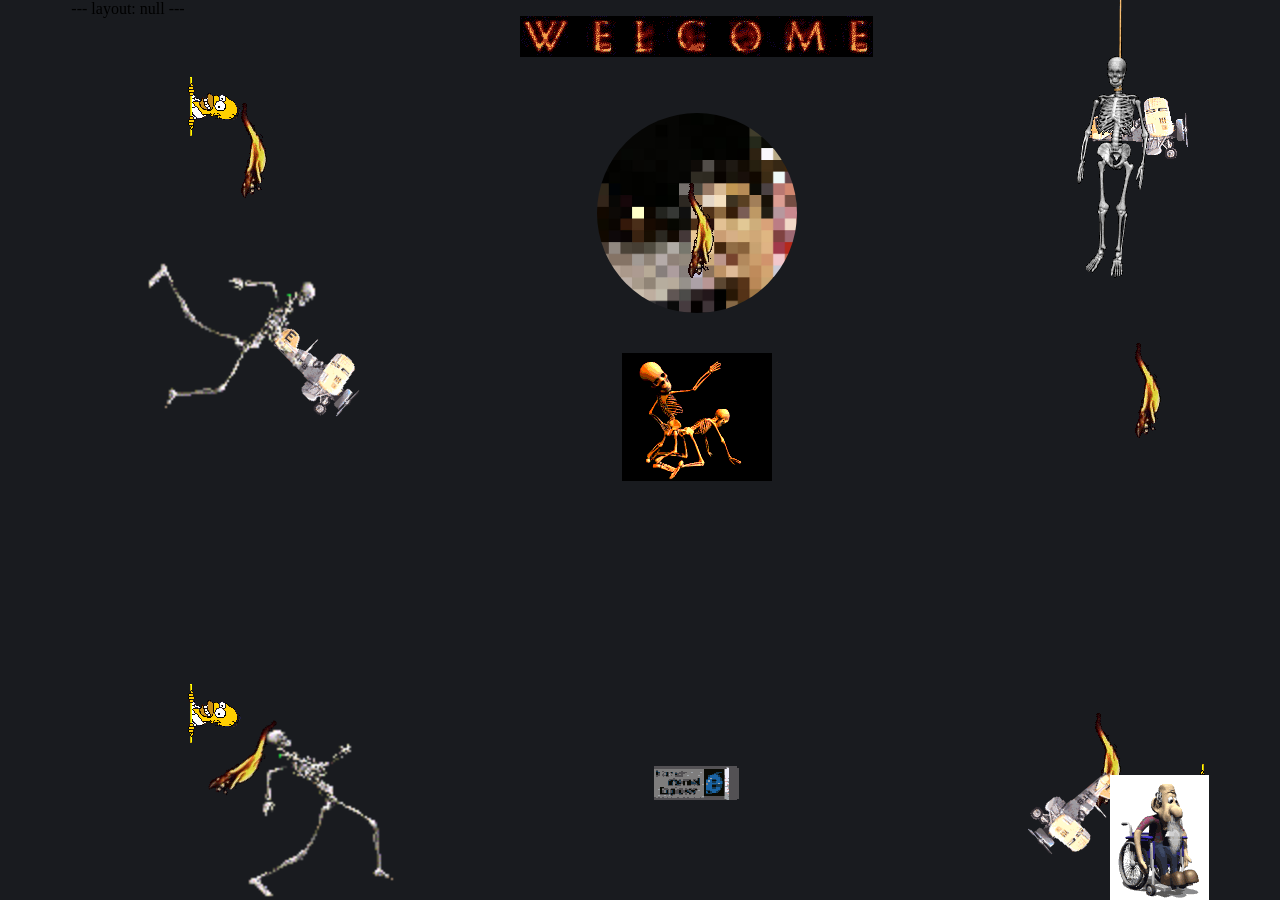
<file: legacy-sergio-page/index.html>
---
layout: null
---
<!DOCTYPE html>
<html lang="en">
    <head>
        <meta charset="UTF-8" />
        <meta name="description" content="Sepgod page" />
        <meta name="viewport" content="width=device-width" />
        <link rel="icon" type="image/svg+xml" href="favicon.svg" />
        <link rel="stylesheet" href="styles.css" />
        <title>Sepgod</title>
    </head>
    <body>
        <main class="page">
            <img class="welcome" src="welcome.gif" alt="" />
            <img class="portrait" src="sergio-image.jpg" alt="" />

            <img class="decor fire fire-top-left" src="fire.gif" alt="" />
            <img class="decor fire fire-upper" src="fire.gif" alt="" />
            <img class="decor fire fire-bottom-left" src="fire.gif" alt="" />
            <img class="decor fire fire-bottom-right" src="fire.gif" alt="" />
            <img class="decor fire fire-right" src="fire.gif" alt="" />

            <img class="decor homer homer-bottom-left" src="homer.gif" alt="" />
            <img class="decor homer homer-top-left" src="homer.gif" alt="" />
            <img class="decor homer homer-bottom-right" src="homer.gif" alt="" />

            <img class="decor plane plane-left" src="old_plane_rotating.gif" alt="" />
            <img class="decor plane plane-bottom-right" src="old_plane_rotating.gif" alt="" />
            <img class="decor plane plane-top-right" src="old_plane_rotating.gif" alt="" />

            <img class="decor netscape" src="netscape.gif" alt="" />
            <img class="decor oldman" src="oldmanwheelchair.gif" alt="" />

            <img class="decor skeleton-tall" src="skeleton3.gif" alt="" />

            <img class="decor skeleton skeleton-bottom-left" src="skeleton.gif" alt="" />
            <img class="decor skeleton skeleton-left" src="skeleton.gif" alt="" />
            <img class="skeleton-front" src="Skeletonxx.gif" alt="" />
        </main>
    </body>
</html>
</file>
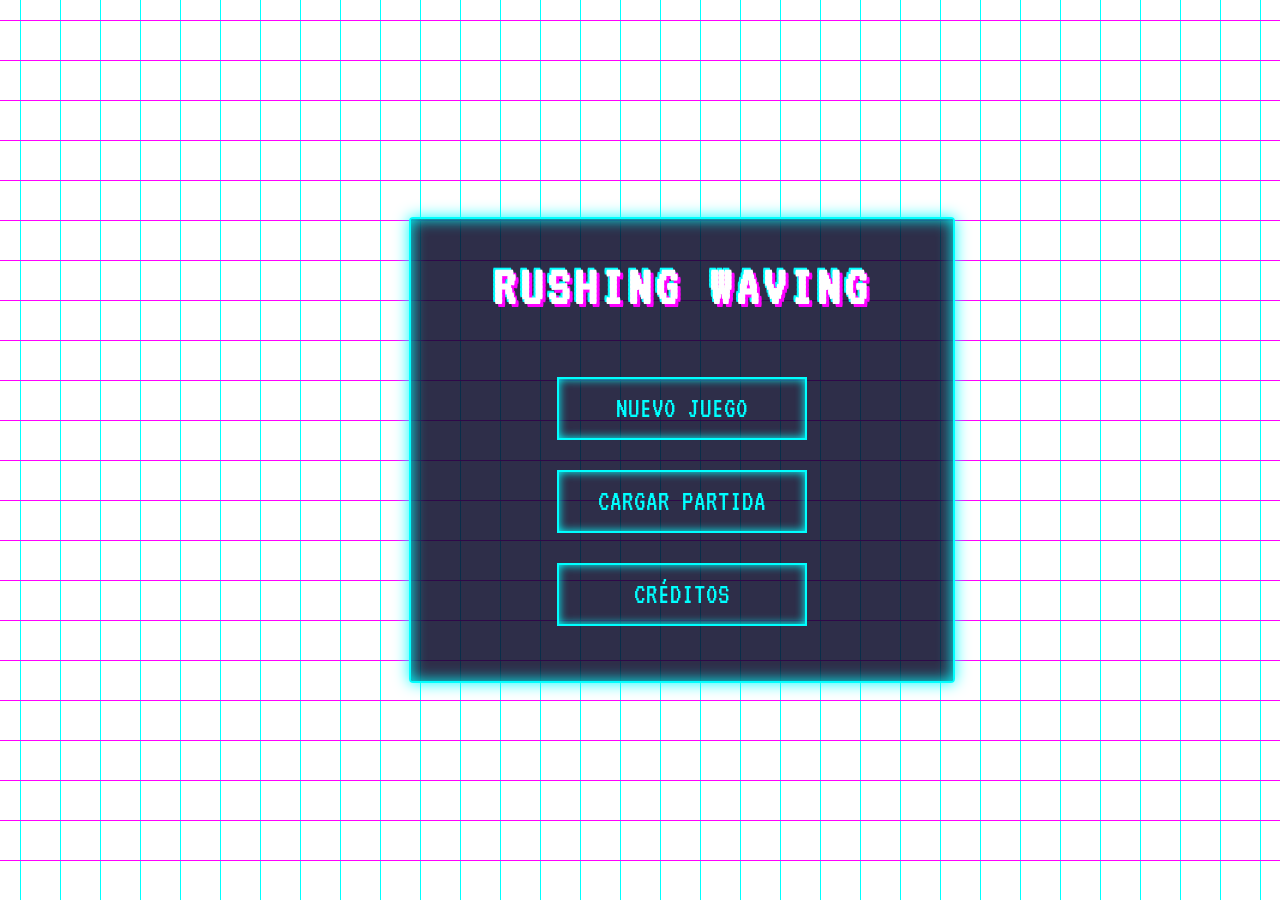
<file: testeo/index.html>
<!DOCTYPE html>
<html lang="es">
<head>
    <meta charset="UTF-8">
    <meta name="viewport" content="width=device-width, initial-scale=1.0">
    <title>Rushing Waving</title>
    <link href="https://fonts.googleapis.com/css2?family=VT323&display=swap" rel="stylesheet">
    <link rel="stylesheet" href="styles.css">
</head>
<body>
    <main id="app">
        <section id="screen-menu" class="screen active">
            <h1>Rushing Waving</h1>
            <div class="menu-options">
                <button id="btn-new">Nuevo Juego</button>
                <button id="btn-load">Cargar Partida</button>
                <button id="btn-credits">Créditos</button>
            </div>
        </section>

        <section id="screen-game" class="screen hidden">
            <h2>Nivel <span id="ui-level">1</span></h2>
            <div id="hud-health">❤️❤️❤️</div>
            
            <div id="game-board">
                <div class="vapor-sun"></div>
                <div id="player">😎</div>
                <div id="ground"></div>
            </div>

            <div class="game-buttons">
                <button id="btn-save">💾 Guardar</button>
                <button id="btn-back-menu">Volver</button>
            </div>
        </section>

        <section id="screen-credits" class="screen hidden">
            <h2>Créditos</h2>
            <p>Desarrollado por un Dev Crack.</p>
            <button id="btn-back-from-credits">Volver</button>
        </section>
    </main>
    <script src="main.js"></script>
</body>
</html>
</file>
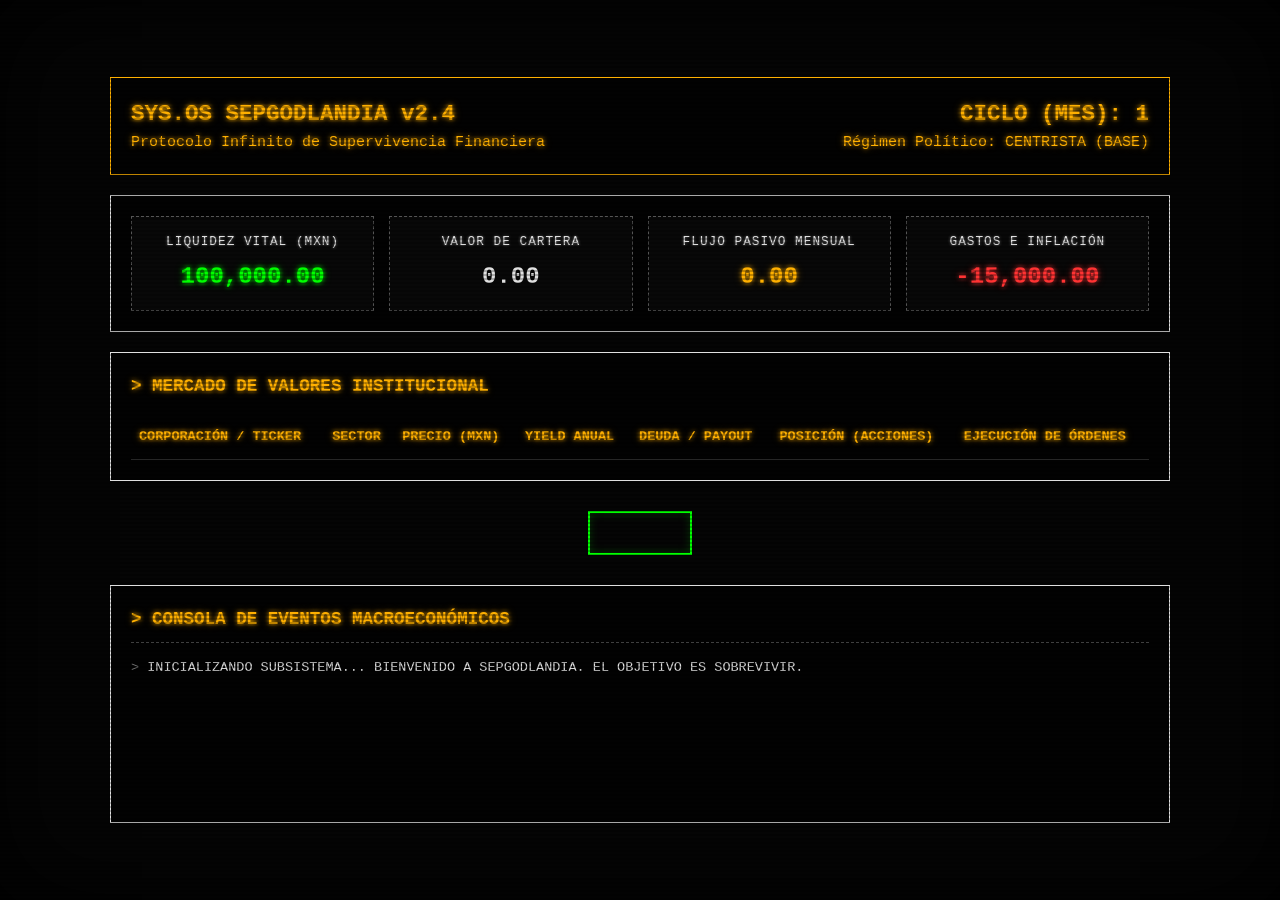
<file: simulator/simulator.html>
<!DOCTYPE html>
<html lang="es">
<head>
    <meta charset="UTF-8">
    <meta name="viewport" content="width=device-width, initial-scale=1.0">
    <title>Simulador de Supervivencia de Dividendos: Imperio Sepgodlandia</title>
    <style>
        /* =========================================================
           SISTEMA DE DISEÑO RETRO TERMINAL CRT
           ========================================================= */
        :root {
            /* Paleta estricta de terminal fosforescente oscura */
            --bg-color: #050505;
            --text-main: #e0e0e0;
            --text-green: #00ff00;
            --text-red: #ff3333;
            --text-amber: #ffb000;
            --font-stack: 'Courier New', Courier, monospace;
            
            /* Simulación matemática del efecto Bloom/Resplandor del Fósforo */
            --glow-green: 0 0 4px rgba(0, 255, 0, 0.8), 0 0 8px rgba(0, 255, 0, 0.4);
            --glow-red: 0 0 4px rgba(255, 51, 51, 0.8), 0 0 8px rgba(255, 51, 51, 0.4);
            --glow-amber: 0 0 4px rgba(255, 176, 0, 0.8), 0 0 8px rgba(255, 176, 0, 0.4);
            --glow-white: 0 0 3px rgba(224, 224, 224, 0.6);
        }

        * {
            box-sizing: border-box;
            margin: 0;
            padding: 0;
        }

        body {
            background-color: var(--bg-color);
            color: var(--text-main);
            font-family: var(--font-stack);
            font-size: 15px;
            line-height: 1.5;
            overflow-x: hidden;
            min-height: 100vh;
            display: flex;
            justify-content: center;
            align-items: center;
            /* Efecto viñeta para simular la curvatura del tubo catódico */
            box-shadow: inset 0 0 100px rgba(0,0,0,0.9);
        }

        /* 
           Efecto "Screen-Door" / Scanlines Horizontales 
           Utiliza linear-gradient repetitivo a escala de píxeles
        */
       .scanlines {
            background: linear-gradient(
                to bottom,
                rgba(255,255,255,0),
                rgba(255,255,255,0) 50%,
                rgba(0,0,0,0.25) 50%,
                rgba(0,0,0,0.25)
            );
            background-size: 100% 4px;
            position: fixed;
            top: 0; left: 0; right: 0; bottom: 0;
            pointer-events: none; /* Permite interaccionar con los botones subyacentes */
            z-index: 999;
        }

        /* Contenedor principal con efecto de inestabilidad eléctrica */
       .crt-flicker {
            animation: flicker 0.12s infinite;
            width: 100%;
            max-width: 1100px;
            padding: 20px;
            display: flex;
            flex-direction: column;
            gap: 20px;
            position: relative;
            z-index: 10;
        }

        @keyframes flicker {
            0% { opacity: 0.98; }
            50% { opacity: 1; }
            100% { opacity: 0.99; }
        }

        /* Diseño Estructural de Paneles */
       .panel {
            border: 1px solid var(--text-main);
            padding: 20px;
            background: rgba(0, 0, 0, 0.6);
            position: relative;
        }

       .header-panel {
            display: flex;
            justify-content: space-between;
            align-items: center;
            border-color: var(--text-amber);
            text-shadow: var(--glow-amber);
            color: var(--text-amber);
        }

        /* Matriz de métricas de supervivencia */
       .stats-grid {
            display: grid;
            grid-template-columns: repeat(4, 1fr);
            gap: 15px;
        }

       .stat-box {
            border: 1px dashed #555;
            padding: 15px;
            text-align: center;
            background: rgba(10, 10, 10, 0.8);
        }

       .stat-label {
            font-size: 0.85em;
            text-transform: uppercase;
            letter-spacing: 1px;
            color: var(--text-main);
            text-shadow: var(--glow-white);
        }

       .stat-value {
            font-size: 1.6em;
            font-weight: bold;
            margin-top: 8px;
        }

        /* Diseño de tabla tabular estricta */
        table {
            width: 100%;
            border-collapse: collapse;
            margin-top: 15px;
        }

        th, td {
            border-bottom: 1px solid #333;
            padding: 12px 8px;
            text-align: left;
        }

        th {
            color: var(--text-amber);
            text-shadow: var(--glow-amber);
            text-transform: uppercase;
            font-size: 0.9em;
        }

        /* Clases utilitarias para colorización semántica */
       .green { color: var(--text-green); text-shadow: var(--glow-green); }
       .red { color: var(--text-red); text-shadow: var(--glow-red); }
       .amber { color: var(--text-amber); text-shadow: var(--glow-amber); }

        /* Estilización de Interacción (Botones) */
        button {
            background: transparent;
            color: var(--text-main);
            border: 1px solid var(--text-main);
            padding: 6px 12px;
            cursor: pointer;
            font-family: var(--font-stack);
            font-weight: bold;
            text-transform: uppercase;
            transition: all 0.1s;
        }

        button:hover:not(:disabled) {
            background: var(--text-main);
            color: var(--bg-color);
            text-shadow: none;
        }
        
        button:disabled {
            opacity: 0.2;
            cursor: not-allowed;
            border-style: dashed;
        }

       .btn-buy { color: var(--text-green); border-color: var(--text-green); text-shadow: var(--glow-green); }
       .btn-buy:hover:not(:disabled) { background: var(--text-green); color: black; }
        
       .btn-sell { color: var(--text-red); border-color: var(--text-red); text-shadow: var(--glow-red); }
       .btn-sell:hover:not(:disabled) { background: var(--text-red); color: black; }

        /* Panel Central de Avance de Turno */
        #action-panel {
            display: flex;
            justify-content: center;
            padding: 10px;
        }

        #next-month-btn {
            font-size: 1.5em;
            padding: 20px 50px;
            border: 2px solid var(--text-green);
            color: var(--text-green);
            text-shadow: var(--glow-green);
            box-shadow: 0 0 10px rgba(0, 255, 0, 0.2) inset;
        }

        #next-month-btn:hover:not(:disabled) {
            background: var(--text-green);
            color: var(--bg-color);
            box-shadow: 0 0 20px rgba(0, 255, 0, 0.6);
        }

        /* Consola de Eventos Estocásticos */
       .log-panel {
            height: 160px;
            overflow-y: auto;
            border-top: 1px dashed #555;
            padding-top: 15px;
            font-size: 0.9em;
            margin-top: 10px;
        }
        
       .log-entry { margin-bottom: 6px; }
       .log-entry::before { content: "> "; opacity: 0.5; }

        /* Superposición Crítica de Condición de Derrota */
        #game-over {
            display: none;
            position: fixed;
            top: 50%; left: 50%;
            transform: translate(-50%, -50%);
            background: #000;
            border: 3px solid var(--text-red);
            padding: 50px;
            text-align: center;
            z-index: 2000;
            box-shadow: 0 0 50px rgba(255, 51, 51, 0.8);
            width: 80%;
            max-width: 600px;
        }
    </style>
</head>
<body>

<div class="scanlines"></div>

<div class="crt-flicker">
    
    <div class="panel header-panel">
        <div>
            <h2>SYS.OS SEPGODLANDIA v2.4</h2>
            <p>Protocolo Infinito de Supervivencia Financiera</p>
        </div>
        <div style="text-align: right;">
            <h2>CICLO (MES): <span id="ui-month" class="amber">1</span></h2>
            <p>Régimen Político: <span id="ui-politics">CENTRISTA (BASE)</span></p>
        </div>
    </div>

    <div class="panel stats-grid">
        <div class="stat-box">
            <div class="stat-label">LIQUIDEZ VITAL (MXN)</div>
            <div id="ui-cash" class="stat-value green">100,000.00</div>
        </div>
        <div class="stat-box">
            <div class="stat-label">VALOR DE CARTERA</div>
            <div id="ui-portfolio" class="stat-value">0.00</div>
        </div>
        <div class="stat-box">
            <div class="stat-label">FLUJO PASIVO MENSUAL</div>
            <div id="ui-income" class="stat-value amber">0.00</div>
        </div>
        <div class="stat-box">
            <div class="stat-label">GASTOS E INFLACIÓN</div>
            <div id="ui-expenses" class="stat-value red">-15,000.00</div>
        </div>
    </div>

    <div class="panel">
        <h3 class="amber" style="margin-bottom: 10px;">> MERCADO DE VALORES INSTITUCIONAL</h3>
        <table>
            <thead>
                <tr>
                    <th>Corporación / Ticker</th>
                    <th>Sector</th>
                    <th>Precio (MXN)</th>
                    <th>Yield Anual</th>
                    <th>Deuda / Payout</th>
                    <th>Posición (Acciones)</th>
                    <th>Ejecución de Órdenes</th>
                </tr>
            </thead>
            <tbody id="market-body">
                </tbody>
        </table>
    </div>

    <div id="action-panel">
        <button id="next-month-btn" onclick="motorSimulacion.avanzarTurno()"></button>
    </div>

    <div class="panel">
        <h3 class="amber">> CONSOLA DE EVENTOS MACROECONÓMICOS</h3>
        <div class="log-panel" id="ui-log">
            <div class="log-entry">INICIALIZANDO SUBSISTEMA... BIENVENIDO A SEPGODLANDIA. EL OBJETIVO ES SOBREVIVIR.</div>
        </div>
    </div>

</div>

<div id="game-over">
    <h1 class="red" style="font-size: 3.5em; margin-bottom: 15px;">INSOLVENCIA FATAL</h1>
    <h2 class="red" style="margin-bottom: 25px;">LIQUIDEZ AGOTADA. INCAPAZ DE CUBRIR GASTOS INFLACIONARIOS.</h2>
    <p style="font-size: 1.2em;">Ciclos Mensuales Sobrevividos: <span id="go-months" class="amber"></span></p>
    <p style="font-size: 1.2em; margin-top: 10px;">Capitalización Final (Cartera): <span id="go-port" class="amber"></span></p>
    <button style="margin-top: 40px; padding: 15px 30px; font-size: 1.2em; border-color: var(--text-red); color: var(--text-red);" onclick="location.reload()">REINICIAR SIMULACIÓN</button>
</div>

<script>
/**
 * NÚCLEO ALGORÍTMICO DEL SIMULADOR DE SEPGODLANDIA
 * Integra modelos de fijación de precios mediante Movimiento Browniano Geométrico,
 * cálculo estocástico y ajuste dinámico de dificultad basado en teoría macroeconómica.
 */

// --- 1. SUBSISTEMA DE CÁLCULO MATEMÁTICO ---

/**
 * Transformación de Box-Muller.
 * Vital para los motores de fijación de precios. Convierte variables aleatorias
 * distribuidas uniformemente (Math.random) en variables independientes distribuidas 
 * normalmente (Gaussiana) N(0,1), simulando colas probabilísticas reales.
 */
function generarNormalEstandar() {
    let u = 0, v = 0;
    while(u === 0) u = Math.random(); // Evitar el cero matemático exacto para el logaritmo
    while(v === 0) v = Math.random();
    return Math.sqrt(-2.0 * Math.log(u)) * Math.cos(2.0 * Math.PI * v);
}

/**
 * Utilidad de formato de divisa estricto a 2 decimales para la UI.
 */
function formatearMoneda(numero) {
    return numero.toLocaleString('en-US', { minimumFractionDigits: 2, maximumFractionDigits: 2 });
}

// --- 2. GESTIÓN DEL ESTADO GLOBAL (MODELO) ---

const estado = {
    mes: 1,
    liquidez: 100000.00,
    gastoBase: 15000.00, // Calibrado usando promedios de metrópolis reales
    gastoCorriente: 15000.00,
    inflacionMensual: 0.004, // 0.4% de erosión del poder adquisitivo base por mes
    impuestoDividendos: 0.15, // Retención base del 15%
    colapsoSistemico: false,
    
    // Matriz de Transición de Estados Políticos
    politica: {
        actual: "Centrista",
        modificadorVolatilidad: 1.0,
        modificadorDeriva: 0.0,
        descripciones: {
            "Centrista": "Entorno moderado. Impuestos estables, volatilidad predecible.",
            "Liberal": "Capitalismo expansivo. Impuestos mínimos, alta volatilidad de mercado, alto riesgo de caídas abruptas.",
            "Socialista": "Regulación punitiva. Impuestos altos a dividendos, compresión de márgenes corporativos, mercado altamente estable.",
            "Nacionalista": "Proteccionismo agresivo. Aceleración hiperinflacionaria, estrés masivo sobre empresas con alto endeudamiento."
        }
    }
};

// Generación de Entidades Microeconómicas (Acciones) con perfiles de riesgo del mundo real
const corporaciones =;

// --- 3. CONTROLADOR LÓGICO DEL MOTOR DE SIMULACIÓN ---

const motorSimulacion = {
    
    inicializar() {
        this.renderizarInterfaz();
    },

    registrarConsola(mensaje, tipo = "normal") {
        const panelLog = document.getElementById("ui-log");
        const entrada = document.createElement("div");
        entrada.className = "log-entry";
        if (tipo === "bueno") entrada.classList.add("green");
        if (tipo === "malo") entrada.classList.add("red");
        if (tipo === "alerta") entrada.classList.add("amber");
        entrada.innerHTML = ` ${mensaje}`;
        panelLog.prepend(entrada);
    },

    // Mecanismo de Ejecución de Órdenes de Mercado
    ejecutarTransaccion(idCorporacion, cantidad) {
        if (estado.colapsoSistemico) return;
        
        const empresa = corporaciones[idCorporacion];
        const costoTransaccion = empresa.precioActual * Math.abs(cantidad);

        if (cantidad > 0) { // Lógica de Compra
            if (estado.liquidez >= costoTransaccion) {
                estado.liquidez -= costoTransaccion;
                empresa.acciones += cantidad;
                this.registrarConsola(`ORDEN EJECUTADA: COMPRA ${cantidad}x [${empresa.ticker}] @ ${formatearMoneda(empresa.precioActual)} MXN`);
            } else {
                this.registrarConsola(`ERROR DE TRANSACCIÓN: LIQUIDEZ INSUFICIENTE PARA ADQUIRIR [${empresa.ticker}]`, "malo");
            }
        } else { // Lógica de Venta
            if (empresa.acciones >= Math.abs(cantidad)) {
                estado.liquidez += costoTransaccion; 
                empresa.acciones += cantidad; // cantidad es negativa, por lo que resta el inventario
                this.registrarConsola(`ORDEN EJECUTADA: VENTA ${Math.abs(cantidad)}x [${empresa.ticker}] @ ${formatearMoneda(empresa.precioActual)} MXN`);
            }
        }
        this.renderizarInterfaz();
    },

    // Ciclo Maestro de Resolución de Turno
    avanzarTurno() {
        if (estado.colapsoSistemico) return;

        // FASE 1: Drenaje de Supervivencia (Cobro de Costo de Vida)
        estado.liquidez -= estado.gastoCorriente;
        this.registrarConsola(`DEDUCCIÓN OPERATIVA: COSTE DE VIDA MENSUAL -${formatearMoneda(estado.gastoCorriente)} MXN`, "malo");

        // FASE 2: Recaudación de Rendimientos (Generación de Efectivo Pasivo)
        let dividendosBrutosTotales = 0;
        let dividendosNetosTotales = 0;
        
        corporaciones.forEach(empresa => {
            if (empresa.acciones > 0) {
                // El rendimiento está anualizado en la base de datos. Se fracciona por 12 meses.
                const dividendoMensualBruto = (empresa.acciones * empresa.precioActual * empresa.rendimiento) / 12;
                const dividendoMensualNeto = dividendoMensualBruto * (1 - estado.impuestoDividendos);
                dividendosBrutosTotales += dividendoMensualBruto;
                dividendosNetosTotales += dividendoMensualNeto;
            }
        });

        if (dividendosNetosTotales > 0) {
            estado.liquidez += dividendosNetosTotales;
            this.registrarConsola(`INGRESO PASIVO ACREDITADO: +${formatearMoneda(dividendosNetosTotales)} MXN (Tasa Retención Fiscal: ${estado.impuestoDividendos * 100}%)`, "bueno");
        }

        // FASE 3: Verificación de Insolvencia (Condición de Derrota)
        if (estado.liquidez < 0) {
            this.desencadenarColapso();
            return; // Detiene la ejecución del script
        }

        // FASE 4: Alteración del Entorno Macroeconómico
        estado.mes++;
        
        // Modelado de la Erosión del Poder Adquisitivo (Inflación Compuesta)
        estado.gastoCorriente = estado.gastoCorriente * (1 + estado.inflacionMensual);

        // Transición de Régimen Político: Cada 12 ciclos (1 Año Fiscal)
        if (estado.mes % 12 === 0) {
            this.modificarRegimenPolitico();
        }

        // Evaluación de Probabilidad de Cisnes Negros y Shocks Sistémicos
        this.evaluarChoquesEstocasticos();

        // FASE 5: Descubrimiento de Precios (Motor de Movimiento Browniano Geométrico)
        corporaciones.forEach(empresa => {
            const dt = 1; // Discretización de tiempo (1 turno = 1 mes)
            const mu = empresa.deriva + estado.politica.modificadorDeriva;
            const sigma = empresa.volatilidad * estado.politica.modificadorVolatilidad;
            
            // Lógica matemática del MBG: S_t * exp((mu - sigma^2/2)*dt + sigma*sqrt(dt)*Z)
            const variableZ = generarNormalEstandar();
            const terminoDeriva = (mu - (Math.pow(sigma, 2) / 2)) * dt;
            const terminoChoque = sigma * Math.sqrt(dt) * variableZ;
            
            const multiplicadorPrecio = Math.exp(terminoDeriva + terminoChoque);
            empresa.precioActual = empresa.precioActual * multiplicadorPrecio;
            
            // Salvaguarda matemática para evitar que un activo valga exactamente cero absoluto o negativo
            if (empresa.precioActual < 0.5) empresa.precioActual = 0.5 + Math.random();
        });

        // FASE 6: Repintado del Documento
        this.renderizarInterfaz();
    },

    modificarRegimenPolitico() {
        const ideologias =;
        const nuevaIdeologia = ideologias[Math.floor(Math.random() * ideologias.length)];
        estado.politica.actual = nuevaIdeologia;

        // Ajuste dinámico de dificultad alterando las variables subyacentes
        switch(nuevaIdeologia) {
            case "Liberal":
                estado.impuestoDividendos = 0.05; // Fuerte incentivo a retornos
                estado.politica.modificadorVolatilidad = 1.7; // Especulación masiva, alto riesgo de caídas
                estado.politica.modificadorDeriva = 0.005; // Tendencia de mercado alcista
                estado.inflacionMensual = 0.004; // Inflación controlada
                break;
            case "Socialista":
                estado.impuestoDividendos = 0.35; // Compresión drástica de rendimientos al jugador
                estado.politica.modificadorVolatilidad = 0.5; // Controles de capital suprimen volatilidad
                estado.politica.modificadorDeriva = -0.002; // Estancamiento del capital
                estado.inflacionMensual = 0.002; // Controles de precios mitigan inflación
                break;
            case "Nacionalista":
                estado.impuestoDividendos = 0.15;
                estado.politica.modificadorVolatilidad = 1.3;
                estado.politica.modificadorDeriva = -0.004; // Presión sobre empresas multinacionales
                estado.inflacionMensual = 0.018; // PUNTO DE RUPTURA: Espiral hiperinflacionaria (1.8% mensual comp.)
                break;
        }
        
        this.registrarConsola(`[!] ALERTA DE TRANSICIÓN DE RÉGIMEN: EL GOBIERNO HA VIRADO HACIA POLÍTICAS [${nuevaIdeologia.toUpperCase()}]`, "alerta");
        this.registrarConsola(`NUEVAS DIRECTRICES: ${estado.politica.descripciones[nuevaIdeologia]}`, "alerta");
    },

    evaluarChoquesEstocasticos() {
        // Evento Global: Mercado Bajista (Corrección Abrupta)
        // La alta volatilidad política incrementa esta probabilidad subyacente.
        const probabilidadBearMarket = estado.politica.actual === "Liberal"? 0.08 : 0.04;
        const eventoBearMarket = Math.random() < probabilidadBearMarket;
        
        if (eventoBearMarket) {
            this.registrarConsola("SHOCK MACROECONÓMICO DETECTADO: DESPLOME MASIVO DE MERCADOS BURSÁTILES.", "malo");
            corporaciones.forEach(empresa => {
                // Caída brutal forzada entre el 12% y el 28%
                const factorDepreciacion = 0.72 + (Math.random() * 0.16); 
                empresa.precioActual *= factorDepreciacion;
            });
        }

        // Evento Microeconómico: Recorte de Dividendos por Asfixia de Deuda
        // Ocurre bajo estrés extremo (Altas tasas en el Nacionalismo, compresión de márgenes en Socialismo, o crisis bajista)
        const entornoEstrés = (estado.politica.actual === "Nacionalista" |

| estado.politica.actual === "Socialista" |
| eventoBearMarket);
        
        if (entornoEstrés) {
            corporaciones.forEach(empresa => {
                // Solo las corporaciones altamente apalancadas corren riesgo mortal
                if (empresa.nivelDeuda === "Alto" && Math.random() < 0.25) { // 25% de probabilidad bajo estrés
                    // El dividendo de la empresa se acuchilla para pagar servicio de deuda
                    empresa.rendimiento = empresa.rendimiento * 0.40; // Pierde 60% de su capacidad de pago
                    this.registrarConsola(`COLAPSO DE SOLVENCIA: [${empresa.ticker}] RECORTA SU YIELD EN UN 60% PARA EVITAR BANCARROTA POR DEUDA.`, "malo");
                }
            });
        }

        // Choque de Hiperinflación Exógena
        if (estado.politica.actual === "Nacionalista" && Math.random() < 0.15) {
            const multiplicadorChoque = 1.12; // Un pico instantáneo del 12% en el costo base de vida
            estado.gastoCorriente *= multiplicadorChoque;
            this.registrarConsola("RUPTURA DE CADENA DE SUMINISTRO LOCAL. INFLACIÓN DISPARA COSTOS BÁSICOS OPERATIVOS UN 12% INSTANTÁNEAMENTE.", "malo");
        }
    },

    desencadenarColapso() {
        estado.colapsoSistemico = true;
        const botonAvanzar = document.getElementById("next-month-btn");
        botonAvanzar.disabled = true;
        botonAvanzar.innerText = "";
        
        let valorFinalCartera = 0;
        corporaciones.forEach(c => valorFinalCartera += (c.acciones * c.precioActual));

        document.getElementById("go-months").innerText = estado.mes;
        document.getElementById("go-port").innerText = formatearMoneda(valorFinalCartera) + " MXN";
        document.getElementById("game-over").style.display = "block";
    },

    // --- 4. RENDERIZADOR DE INTERFAZ DE USUARIO (VISTA) ---

    renderizarInterfaz() {
        // Actualización de Métricas de Cabecera
        document.getElementById("ui-month").innerText = estado.mes;
        const elementoPolitica = document.getElementById("ui-politics");
        elementoPolitica.innerText = estado.politica.actual.toUpperCase();
        
        // Limpieza y reasignación de paleta de colores para el clima político
        elementoPolitica.className = "";
        if(estado.politica.actual === "Liberal") elementoPolitica.classList.add("green");
        else if(estado.politica.actual === "Socialista" |

| estado.politica.actual === "Nacionalista") elementoPolitica.classList.add("red");
        else elementoPolitica.classList.add("amber");

        // Actualización de Matriz de Supervivencia Principal
        const elementoLiquidez = document.getElementById("ui-cash");
        elementoLiquidez.innerText = formatearMoneda(estado.liquidez);
        // Advertencia visual periférica si la liquidez cae por debajo de 2 meses de supervivencia base
        elementoLiquidez.className = `stat-value ${estado.liquidez < (estado.gastoCorriente * 2)? 'red' : 'green'}`;

        document.getElementById("ui-expenses").innerText = `-${formatearMoneda(estado.gastoCorriente)}`;

        // Cálculos iterativos del Portafolio para la Inyección en el DOM
        let valorTotalPortafolio = 0;
        let proyeccionIngresoMensual = 0;
        const cuerpoTablaMercado = document.getElementById("market-body");
        cuerpoTablaMercado.innerHTML = ""; // Vaciado estricto del nodo para evitar fugas de memoria

        corporaciones.forEach((empresa, indiceArray) => {
            // Agregación algorítmica del valor subyacente
            valorTotalPortafolio += (empresa.acciones * empresa.precioActual);
            // Cálculo del ingreso proyectado neto deducido de la carga fiscal política
            proyeccionIngresoMensual += (empresa.acciones * empresa.precioActual * empresa.rendimiento / 12) * (1 - estado.impuestoDividendos);

            // Generación de Elementos de Interfaz Tabular
            const filaDOM = document.createElement("tr");
            
            // Codificación Semántica Estricta del Nivel de Deuda (Riesgo del Payout)
            let colorDeuda = empresa.nivelDeuda === "Alto"? "red" : empresa.nivelDeuda === "Bajo"? "green" : "amber";

            filaDOM.innerHTML = `
                <td><strong>${empresa.nombre} [${empresa.ticker}]</strong></td>
                <td style="color: #aaa;">${empresa.sector}</td>
                <td>${formatearMoneda(empresa.precioActual)}</td>
                <td class="green">${(empresa.rendimiento * 100).toFixed(2)}%</td>
                <td><span class="${colorDeuda}">${empresa.nivelDeuda}</span> / ${(empresa.ratioPago * 100).toFixed(0)}%</td>
                <td class="amber">${empresa.acciones}</td>
                <td>
                    <button class="btn-buy" onclick="motorSimulacion.ejecutarTransaccion(${indiceArray}, 5)">COMP 5</button>
                    <button class="btn-sell" onclick="motorSimulacion.ejecutarTransaccion(${indiceArray}, -5)" ${empresa.acciones < 5? 'disabled' : ''}>VENT 5</button>
                </td>
            `;
            cuerpoTablaMercado.appendChild(filaDOM);
        });

        // Montaje de Cálculos de Retorno en la UI Principal
        document.getElementById("ui-portfolio").innerText = formatearMoneda(valorTotalPortafolio);
        const elementoIngreso = document.getElementById("ui-income");
        elementoIngreso.innerText = formatearMoneda(proyeccionIngresoMensual);
        
        // El punto de victoria teórica de supervivencia: cuando el flujo pasivo cruza y neutraliza el gasto inflacionario
        elementoIngreso.className = `stat-value ${proyeccionIngresoMensual >= estado.gastoCorriente? 'green' : 'amber'}`;
    }
};

// Arranque de Arquitectura del Sistema
motorSimulacion.inicializar();

</script>
</body>
</html>
</file>
<file: legacy-sergio-page/styles.css>
html,
body {
    margin: 0;
    min-height: 100%;
}

body {
    display: flex;
    justify-content: center;
    background-color: #191b1f;
}

span,
div,
h1,
h2 {
    color: #faf9fd;
}

.page {
    position: relative;
    display: flex;
    width: 100vw;
    height: 100vh;
    max-width: 64rem;
    flex-direction: column;
    align-items: center;
    align-self: center;
    justify-self: center;
}

.welcome {
    margin-top: 1rem;
    margin-bottom: 1rem;
}

.portrait {
    width: 200px;
    height: 200px;
    margin-top: 2.5rem;
    border-radius: 100%;
    animation: spin 5000ms linear infinite;
}

.decor {
    position: absolute;
}

.fire-top-left {
    top: 5rem;
    left: 2.5rem;
}

.fire-upper {
    top: 10rem;
}

.fire-bottom-left {
    bottom: 5rem;
    left: 2.5rem;
    transform: rotate(45deg);
}

.fire-bottom-right {
    right: 5rem;
    bottom: 5rem;
}

.fire-right {
    top: 20rem;
    right: 2.5rem;
}

.homer-bottom-left {
    bottom: 10rem;
    left: 0;
    transform: rotate(90deg);
}

.homer-top-left {
    top: 5rem;
    left: 0;
    transform: rotate(90deg);
}

.homer-bottom-right {
    right: 0;
    bottom: 5rem;
    transform: rotate(270deg);
}

.plane-left {
    top: 20rem;
    left: 5rem;
    transform: rotate(45deg);
}

.plane-bottom-right {
    right: 5rem;
    bottom: 2.5rem;
    transform: rotate(140deg);
}

.plane-top-right {
    top: 5rem;
    right: 1.25rem;
}

.netscape {
    bottom: 5rem;
}

.oldman {
    right: 0;
    bottom: 0;
}

.skeleton-tall {
    top: 0;
    right: 1.25rem;
}

.skeleton {
    height: 15rem;
}

.skeleton-bottom-left {
    bottom: 0;
    left: 0;
}

.skeleton-left {
    top: 15rem;
    left: -5rem;
    transform: rotate(90deg);
}

.skeleton-front {
    margin-top: 2.5rem;
}

@keyframes spin {
    from {
        transform: rotateY(0deg);
    }

    to {
        transform: rotateY(360deg);
    }
}
</file>
<file: testeo/styles.css>
:root {
    --bg-top: #0a0a2a;
    --bg-bottom: #2b003e;
    --neon-pink: #ff00ff;
    --neon-cyan: #00ffff;
    --text-color: #ffffff;
}

body {
    margin: 0; padding: 0;
    font-family: 'VT323', monospace;
    color: var(--text-color);
    display: flex; justify-content: center; align-items: center;
    height: 100vh; overflow: hidden;
    background: linear-gradient(180deg, var(--bg-top) 0%, var(--bg-bottom) 100%);
    background-image: 
        linear-gradient(var(--neon-pink) 1px, transparent 1px),
        linear-gradient(90deg, var(--neon-cyan) 1px, transparent 1px);
    background-size: 40px 40px;
    background-position: center bottom;
}

.screen {
    display: none; text-align: center; flex-direction: column;
    align-items: center; width: 100%; max-width: 600px;
    background: rgba(10, 10, 42, 0.85);
    padding: 40px; border: 2px solid var(--neon-cyan);
    box-shadow: 0 0 15px var(--neon-cyan), inset 0 0 15px var(--neon-cyan);
    border-radius: 4px;
}

.screen.active { display: flex; }

h1, h2 {
    font-size: 3.5rem; margin-top: 0; color: var(--text-color);
    text-transform: uppercase;
    text-shadow: 3px 3px 0px var(--neon-pink), -2px -2px 0px var(--neon-cyan);
    letter-spacing: 5px;
}

button {
    background: transparent; color: var(--neon-cyan);
    border: 2px solid var(--neon-cyan); padding: 15px 30px;
    margin: 15px; font-size: 1.8rem; font-family: 'VT323', monospace;
    cursor: pointer; text-transform: uppercase;
    transition: all 0.2s ease-in-out; width: 250px;
    box-shadow: 0 0 10px var(--neon-cyan) inset;
}

button:hover {
    background: var(--neon-pink); color: white;
    border-color: var(--neon-pink);
    box-shadow: 0 0 20px var(--neon-pink), inset 0 0 20px var(--neon-pink);
    transform: scale(1.05);
}

.menu-options { display: flex; flex-direction: column; width: 100%; align-items: center; }

/* --- OVERRIDES PARA PANTALLA COMPLETA EN EL JUEGO --- */
#screen-game {
    max-width: 100vw; height: 100vh; padding: 0; border: none;
    box-shadow: none; background: transparent; justify-content: flex-start;
}

#game-board {
    position: absolute; top: 0; left: 0; width: 100vw; height: 100vh;
    margin: 0; border: none; border-radius: 0; box-shadow: none; z-index: -1;
}

#screen-game h2 {
    margin-top: 30px; z-index: 10;
    text-shadow: 2px 2px 0px #000, 4px 4px 0px var(--neon-pink); 
}

.game-buttons { position: absolute; bottom: 20px; right: 20px; z-index: 10; display: flex; gap: 15px; }
.game-buttons button { width: auto; font-size: 1.2rem; padding: 10px 20px; margin: 0; background: rgba(10, 10, 42, 0.8); }

.vapor-sun {
    position: absolute; left: 50%; transform: translateX(-50%);
    background: linear-gradient(to bottom, #ffea00, #ff00ff);
    border-radius: 50%; box-shadow: 0 0 50px #ff00ff; z-index: 1;
    width: 400px; height: 400px; bottom: 48px;
}

#player {
    position: absolute; font-size: 3rem; width: 50px; height: 50px;
    line-height: 50px; text-align: center; z-index: 10;
    user-select: none; filter: drop-shadow(0px 0px 5px var(--neon-cyan));
}

#ground {
    position: absolute; bottom: 0; left: 0; width: 100%;
    background: #0a0a2a; border-top: 2px solid var(--neon-cyan);
    background-image: linear-gradient(90deg, var(--neon-pink) 1px, transparent 1px);
    background-size: 20px 20px; z-index: 5; height: 50px;
}

/* --- HUD DE VIDA Y ENTIDADES COMBATE --- */
#hud-health {
    position: absolute; top: 20px; left: 20px; font-size: 2.5rem;
    z-index: 20; letter-spacing: 5px; text-shadow: 2px 2px 0 #000;
}

.enemy {
    position: absolute; font-size: 2.5rem; width: 40px; height: 40px;
    line-height: 40px; text-align: center; z-index: 9; user-select: none;
    filter: drop-shadow(0 0 5px var(--neon-pink));
}

.projectile {
    position: absolute; font-size: 1.5rem; width: 20px; height: 20px;
    z-index: 8; user-select: none;
}

.damage-flash {
    opacity: 0.5; filter: brightness(200%) drop-shadow(0 0 20px red) !important;
}
</file>
